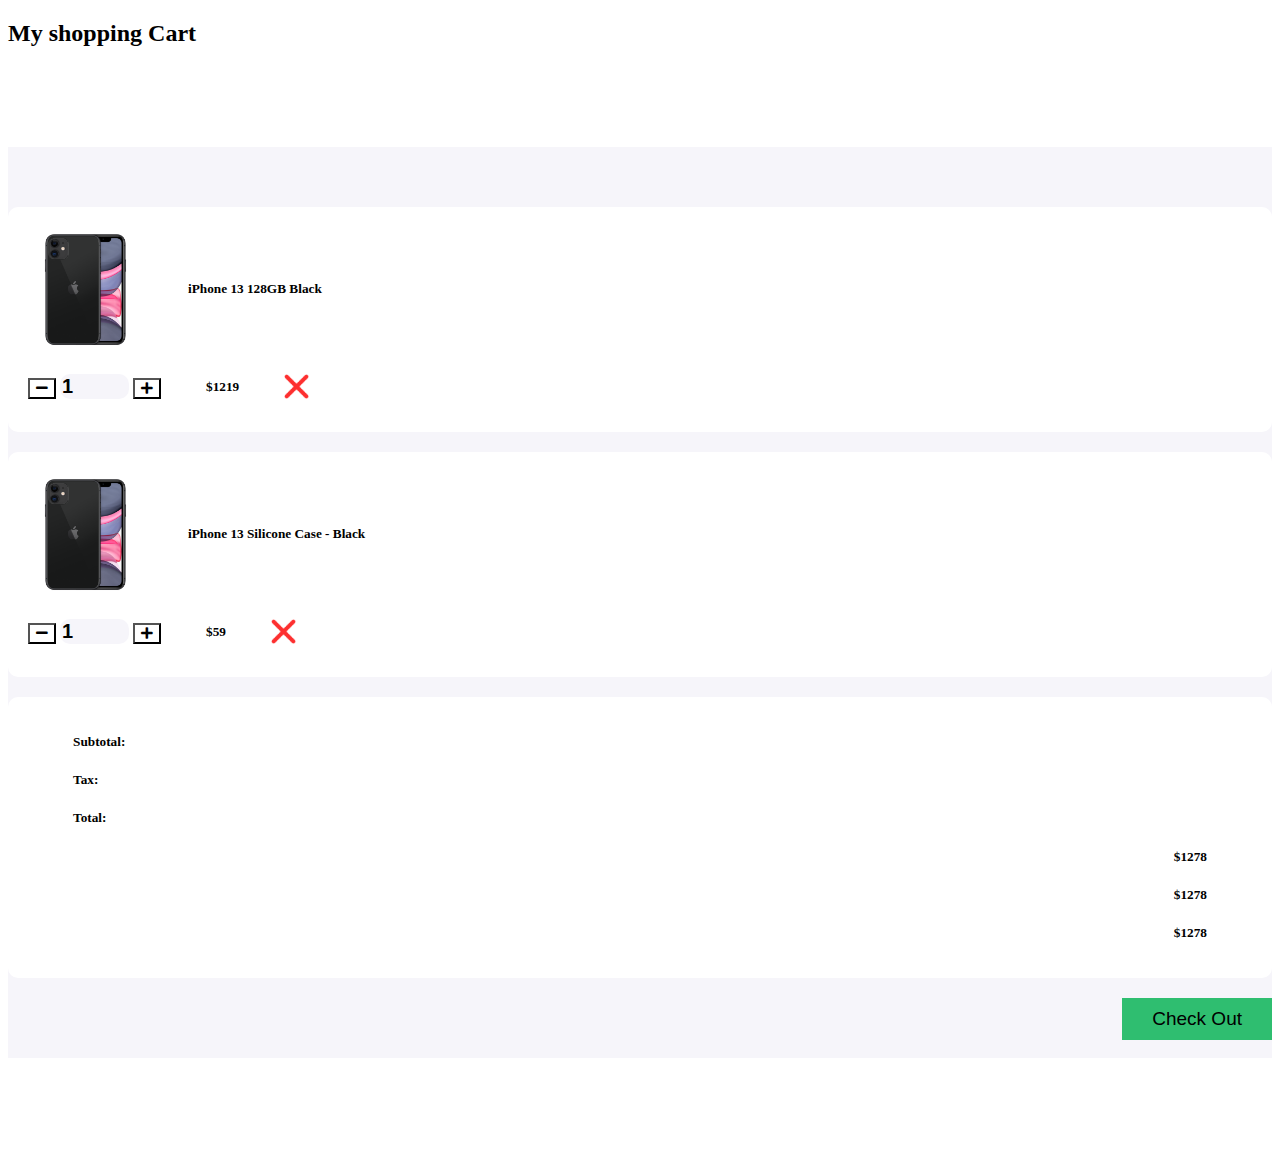
<file: index.html>
<!DOCTYPE html>
<html>

<head>
    <title>Shopping Cart</title>
    <meta charset="utf-8">
    <meta name="viewport" content="width=device-width, initial-scale=1">
    <link href="https://cdn.jsdelivr.net/npm/bootstrap@5.0.2/dist/css/bootstrap.min.css" rel="stylesheet"
        integrity="sha384-EVSTQN3/azprG1Anm3QDgpJLIm9Nao0Yz1ztcQTwFspd3yD65VohhpuuCOmLASjC" crossorigin="anonymous">
    <link href="https://cdnjs.cloudflare.com/ajax/libs/font-awesome/5.11.2/css/all.css" rel="stylesheet" />
    <link rel="stylesheet" href="index.css">
</head>

<body>

    <section>
        <div class="container">
            <h2>My shopping Cart</h2>
            <div class="cart">
                <div class="col-md-12 col-lg-10 mx-auto">
                    <div class="cart-item">
                        <div class="row">
                            <div class="col-md-7 center-item">
                                <img src="product-1 (1).png" alt="">
                                <h5>iPhone 13 128GB Black</h5>
                            </div>
                            <!-- Phone price -->
                            <div class="col-md-5 center-item">
                                <div class="input-group number-spinner">
                                    <button id="phone-minus" class="btn btn-default"><i
                                            class="fas fa-minus"></i></button>
                                    <input id="phone-number" type="number" min="0" class="form-control text-center"
                                        value="1">
                                    <button id="phone-plus" class="btn btn-default"><i class="fas fa-plus"></i></button>
                                </div>
                                <h5>$<span id="phone-total">1219</span> </h5>
                                <img src="remove.png" alt="" class="remove-item">
                            </div>

                        </div>
                    </div>

                    <!-- phone casing -->
                    <div class="cart-item">
                        <div class="row">
                            <div class="col-md-7 center-item mx-auto">
                                <img src="product-1 (1).png" alt="">
                                <h5>iPhone 13 Silicone Case - Black</h5>
                            </div>
                            <div class="col-md-5 center-item">
                                <div class="input-group number-spinner">
                                    <button id="case-minus" class="btn btn-default"><i
                                            class="fas fa-minus"></i></button>

                                    <input id="case-number" type="number" min="0" class="form-control text-center"
                                        value="1">

                                    <button id="case-plus" class="btn btn-default"><i class="fas fa-plus"></i></button>

                                </div>
                                <h5>$<span id="case-total">59</span></h5>
                                <img src="remove.png" alt="" class="remove-item">
                            </div>
                        </div>
                    </div>

                    <div class="cart-item">
                        <div class="row">

                            <div class="col-md-8">
                                <h5>Subtotal: </h5>
                                <h5>Tax:</h5>
                                <h5>Total:</h5>
                            </div>

                            <div class="col-md-4 status">
                                <h5>$<span id="sub-total">1278</span> </h5>
                                <h5>$<span id="tax-ammount">1278</span> </h5>
                                <h5>$<span id="total-price">1278</span></h5>
                            </div>
                        </div>
                    </div>
                    <div class="col-md-12 pt-4 pb-4">
                        <button id="check-out" type="button" class="btn btn-success check-out">Check Out</button>
                    </div>
                </div>
            </div>
        </div>
    </section>

    <!-- javascript connection -->
    <script src="index.js"></script>
</body>

</html>
</file>
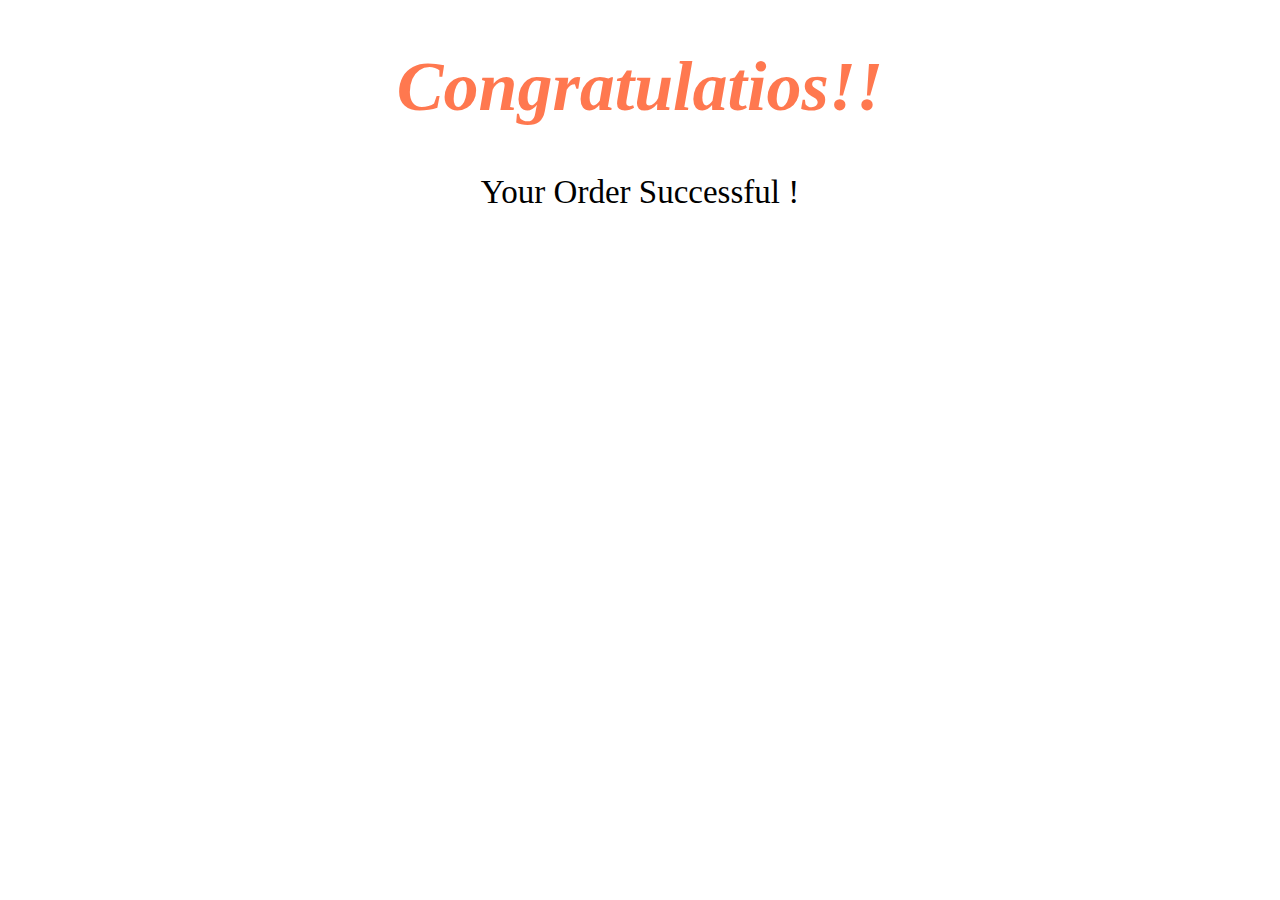
<file: congress.html>
<!DOCTYPE html>
<html lang="en">

<head>
    <meta charset="UTF-8">
    <meta http-equiv="X-UA-Compatible" content="IE=edge">
    <meta name="viewport" content="width=device-width, initial-scale=1.0">
    <title>Congratulatios</title>
    <link rel="stylesheet" href="congress.css">
</head>

<body>

    <div class="congress">
        <h1>Congratulatios!!</h1>
        <p>Your Order Successful !</p>
    </div>


    <script src="index.js"></script>
</body>

</html>
</file>
<file: index.css>
body {
    background: #fff;
}

.cart {
    margin: 100px 0;
    background-color: #F6F5FA;
    ;
    padding: 60px 0;
}

.total-price {
    padding-bottom: 15px;
}

.cart-item {
    background-color: #fff;
    border-radius: 10px;
    padding: 15px 20px;
    margin-bottom: 20px;
}

.center-item {
    display: flex;
    align-items: center;
    justify-content: flex-start;
}

.cart-item img {
    width: 115px;
}

.cart-item h5 {
    padding: 0 45px;
}

.cart-item .remove-item {
    width: 25px !important;
}

.btn-default {
    background-color: #fff;
}

.cart-item .form-control {
    background-color: #F6F5FA;
    border: none;
    width: 65px;
    border-radius: 10px !important;
    font-weight: 700;
    font-size: 20px;
}

.input-group {
    width: unset;
    flex-wrap: nowrap;
}

.status {
    text-align: right;
}

.check-out {
    float: right;
    padding: 10px 30px;
    font-size: 19px;
    background-color: #2FBE70;
    border: none;
}
</file>
<file: congress.css>
.congress {
    text-align: center;
    width: 500px;
    margin: auto;
}

.congress h1 {
    font-size: 70px;
    color: #ff3c00b0;
    font-style: italic;
}

.congress p {
    font-size: 33px;
}
</file>
